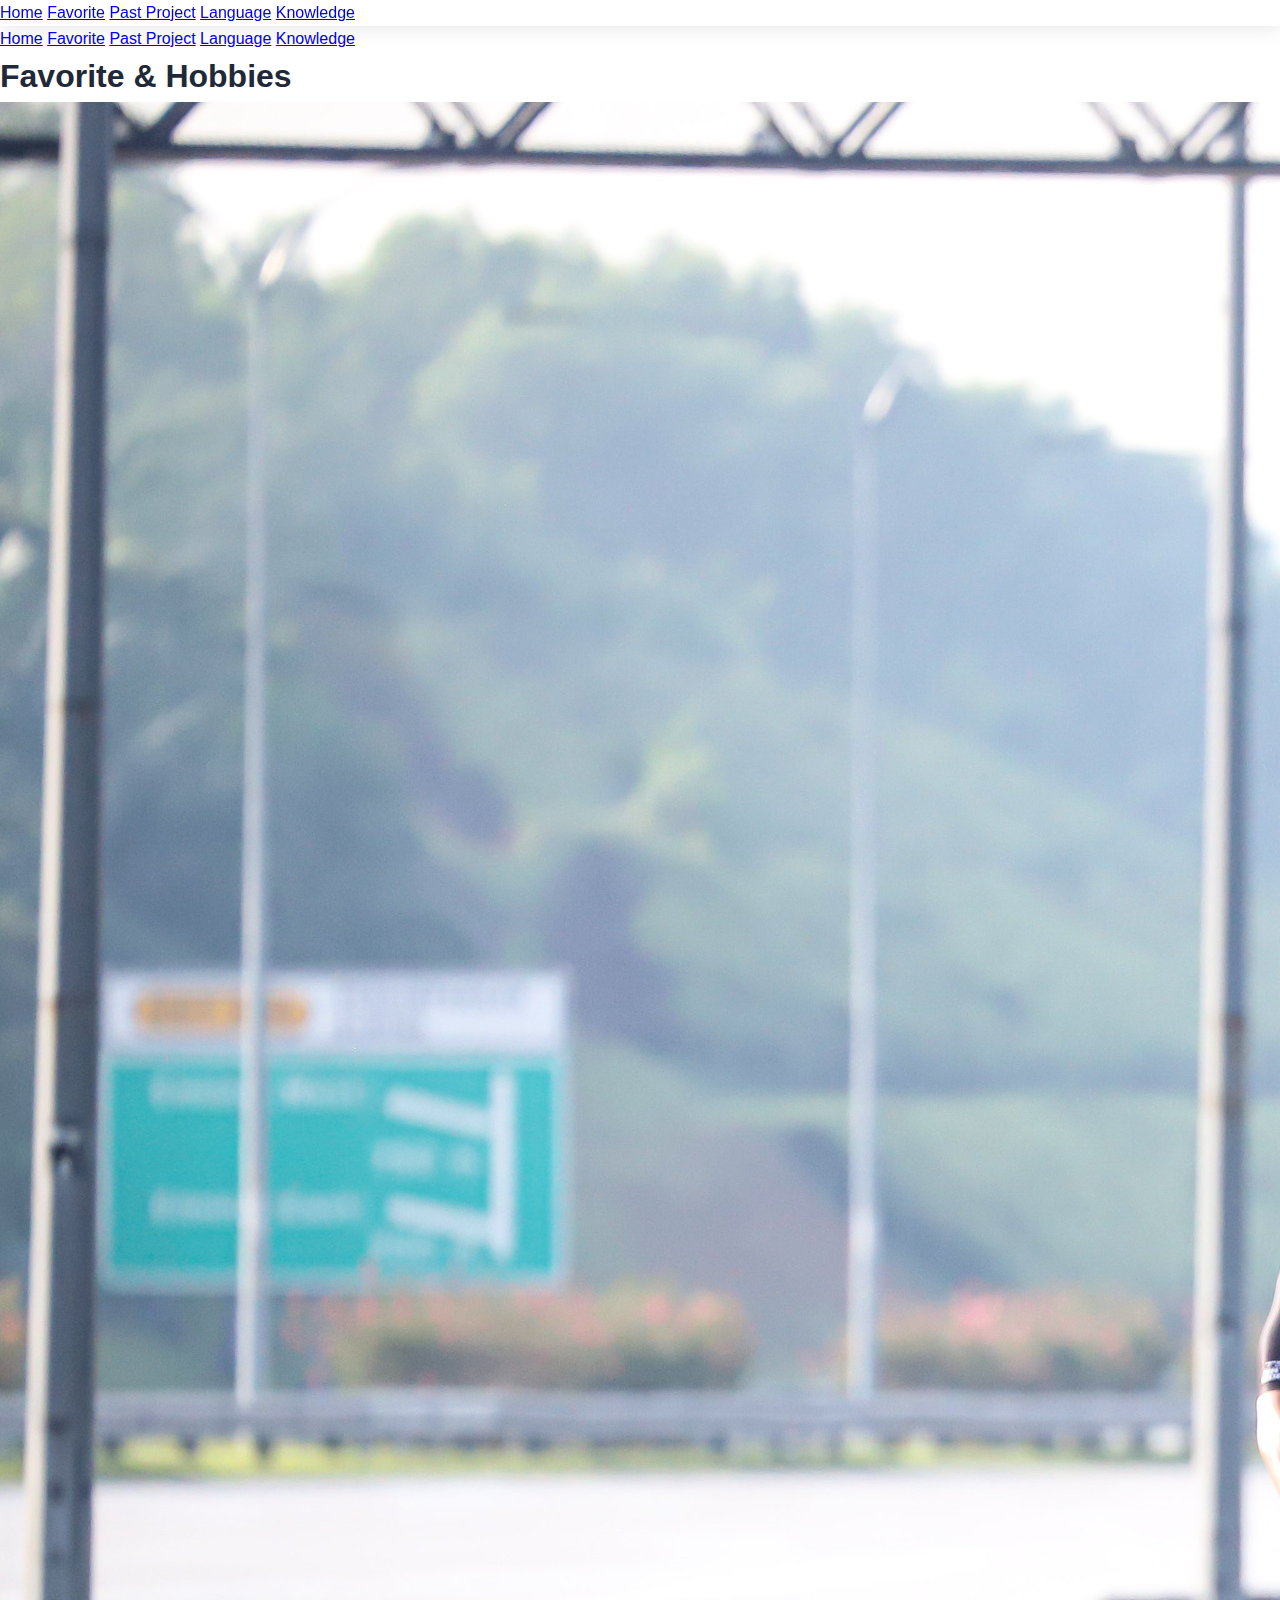
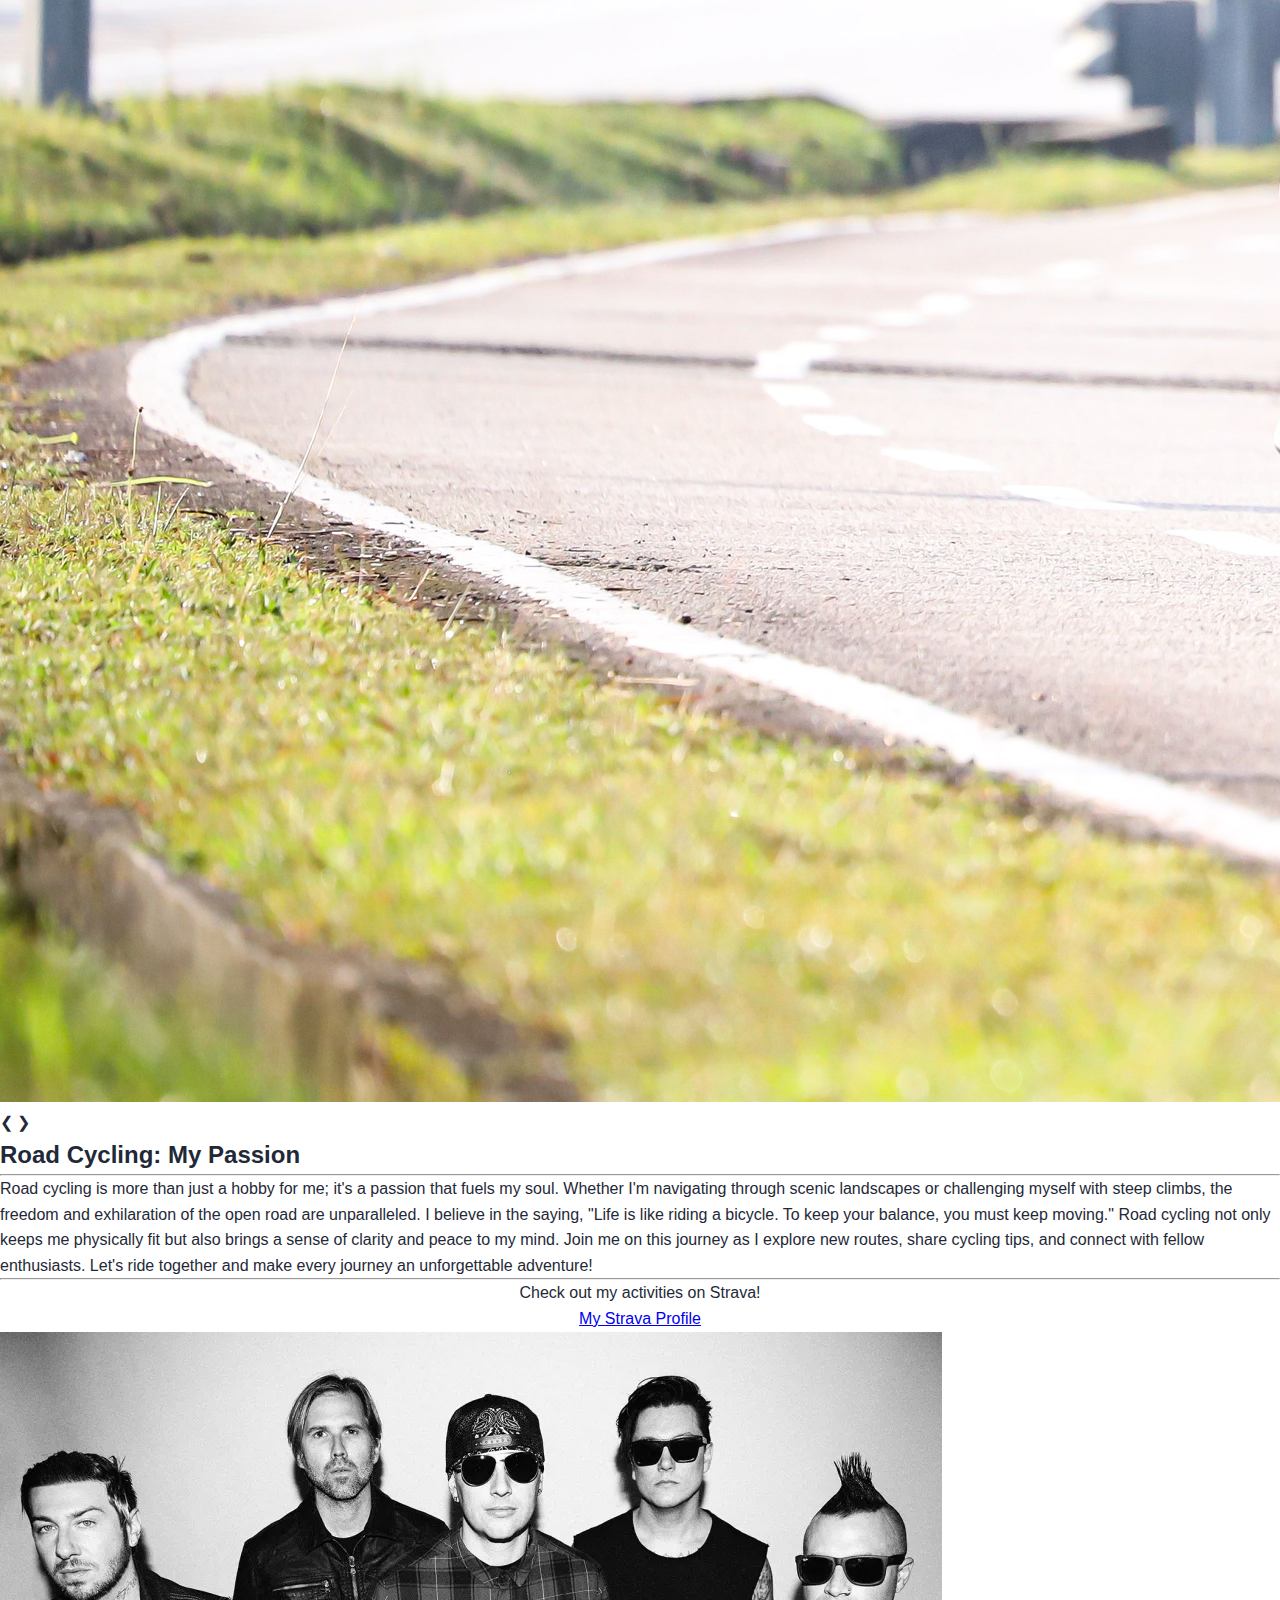
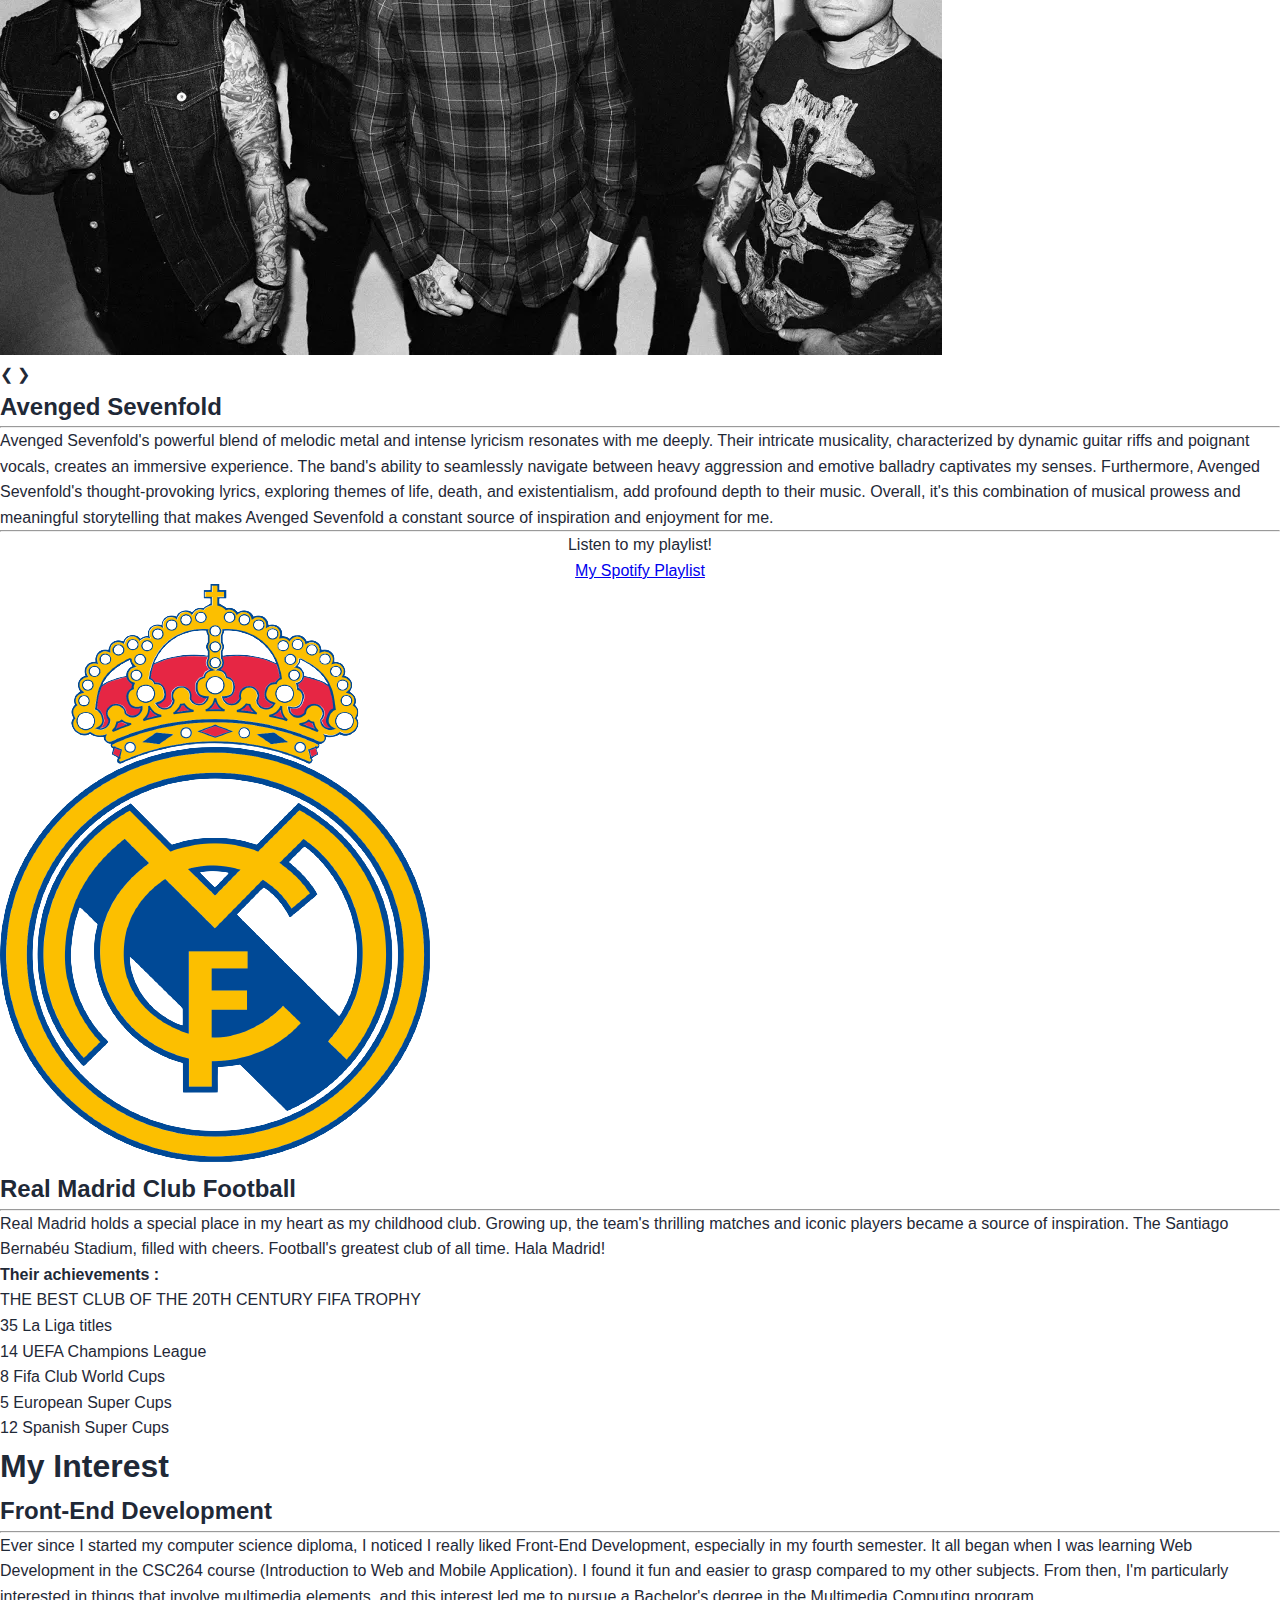
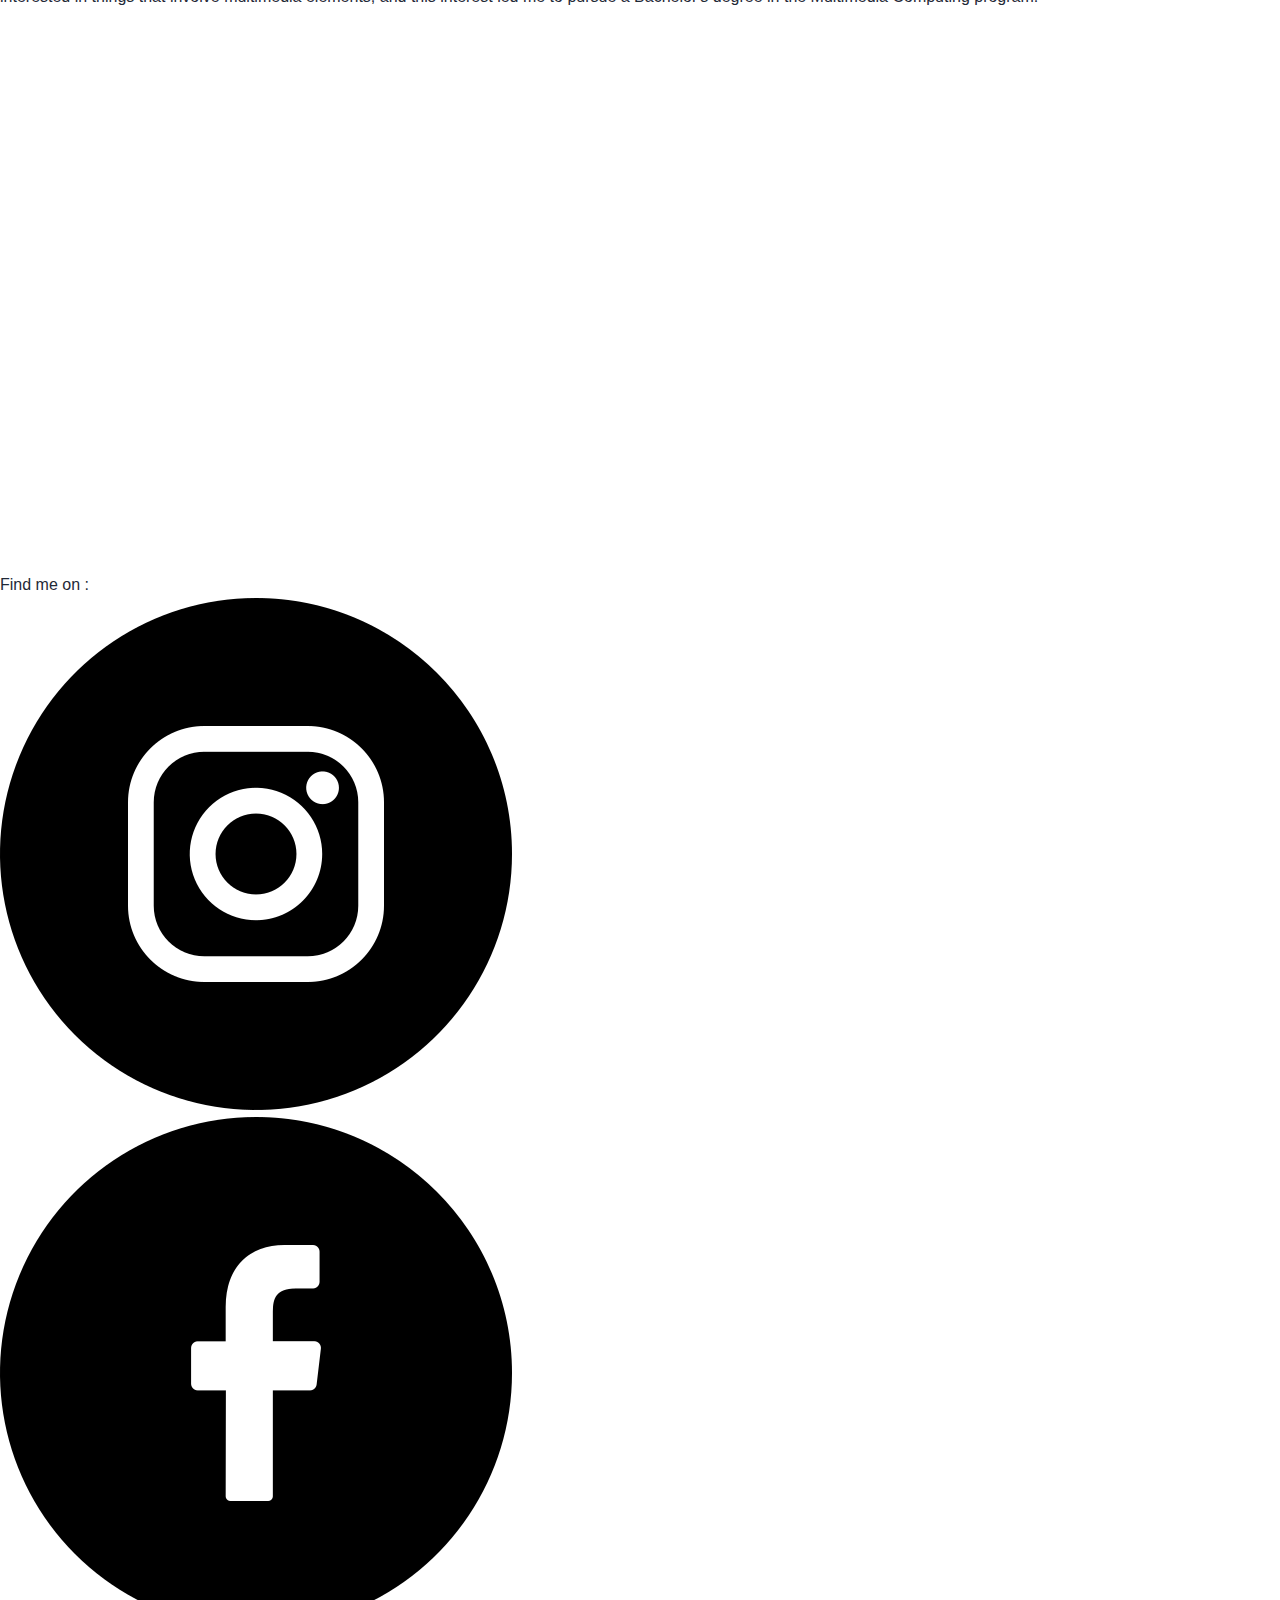
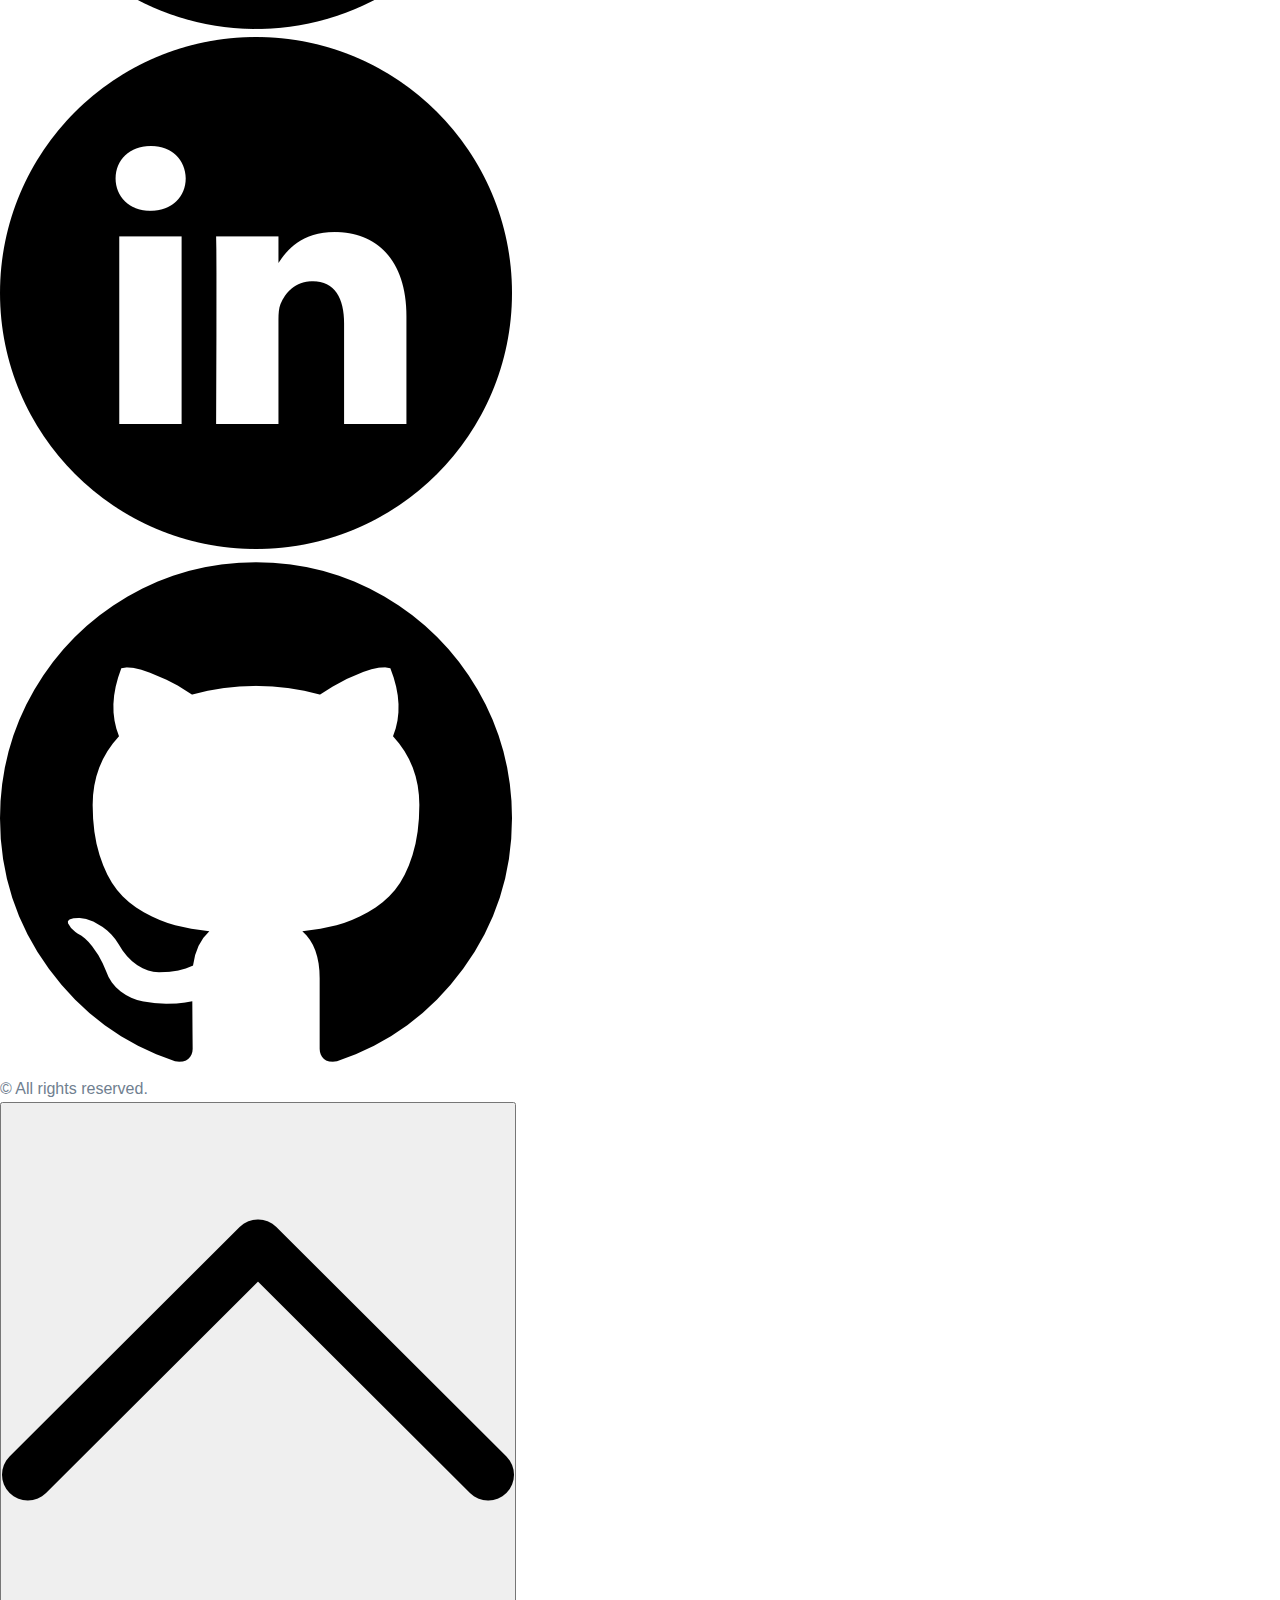
<file: favorite.html>
<!DOCTYPE html>
<html>
    <head>
        <meta charset="UTF-8">
        <meta name="viewport" content="width=device-width, initial-scale=1.0">
        <title>Favorite | Irfan's Portfolio</title>
        <link rel="stylesheet" href="Asset/css/style.css">
        <link rel="stylesheet" href="https://cdnjs.cloudflare.com/ajax/libs/font-awesome/6.2.1/css/all.min.css" integrity="sha512-MV7K8+y+gLIBoVD59lQIYicR65iaqukzvf/nwasF0nqhPay5w/9lJmVM2hMDcnK1OnMGCdVK+iQrJ7lzPJQd1w==" crossorigin="anonymous" referrerpolicy="no-referrer" />
    </head>

    <style>
        section {
            max-width: 800px;
            margin: auto;
            padding: 40px;
            text-align: center;
        }
    </style>

    <body>
        <!-- Toggle button for navbar -->
        <div id="toggle-navbar">&#9776;</div>

        <!-- Collapsible navbar -->
        <div class="collapse-navbar" id="collapse-navbar">
            <a href="index.html" id="home-link">Home</a>
            <a href="favorite.html" id="favorite-link">Favorite</a>
            <a href="pastProject.html" id="pastProject-link">Past Project</a>
            <a href="progLanguage.html" id="progLanguage-link">Language</a>
            <a href="knowledge.html" id="knowledge-link">Knowledge</a>
        </div>

        <div class="navbar" id="navbar">
            <a href="index.html" id="home-link">Home</a>
            <a href="favorite.html" id="favorite-link">Favorite</a>
            <a href="pastProject.html">Past Project</a>
            <a href="progLanguage.html" id="progLanguage-link">Language</a>
            <a href="knowledge.html" id="knowledge-link">Knowledge</a>
        </div>

        
        <main>
             <header class="section-header">
                <h1>Favorite & Hobbies</h1>
             </header>
            <article class="blog-post">
                <div class="slideshow-container" id="blog-post-1">
                    <div class="slideshow-item">
                        <img src="Image/cycling.jpg">
                    </div>
                    <div class="slideshow-item">
                        <img src="Image/cycling2.jpg">
                    </div>
                    <div class="slideshow-item">
                        <img src="Image/cycling3.JPG">
                    </div>
                    <div class="slideshow-item">
                        <img src="Image/cycling4.JPG" alt="">
                    </div>

                    <div class="button-navigate">
                        <a class="prev" onclick="prevSlide('blog-post-1')">&#10094;</a>
                        <a class="next" onclick="nextSlide('blog-post-1')">&#10095;</a>
                    </div>
                </div>
                
                <div class="post-content">
                    <h2>Road Cycling: My Passion</h2>
                    <hr>
                    <p>
                        Road cycling is more than just a hobby for me; it's a passion that fuels my soul.
                        Whether I'm navigating through scenic landscapes or challenging myself with steep climbs,
                        the freedom and exhilaration of the open road are unparalleled. I believe in the saying, "Life is like riding a bicycle. To keep your balance,
                        you must keep moving." Road cycling not only keeps me physically fit but also brings
                        a sense of clarity and peace to my mind. Join me on this journey as I explore new routes, share cycling tips, and connect with
                        fellow enthusiasts. Let's ride together and make every journey an unforgettable adventure!
                    </p>
                    <hr>
                    
                    <center>
                    <p class="holder">Check out my activities on Strava!</p>
                    <div class="strava-link">        
                        <a href="https://www.strava.com/athletes/34783373" target="_blank">My Strava Profile</a>
                    </div></center>
                </div>
            </article>

            <article class="blog-post" id="blog-post-2">
                <div class="slideshow-container">
                    <div class="slideshow-item">
                        <img src="Image/a7x.png" alt="">
                    </div>
                    <div class="slideshow-item">
                        <img src="Image/a7x2.png" alt="">
                    </div>
                    <div class="slideshow-item">
                        <img src="Image/a7x3.jpg" alt="">
                    </div>
                    

                    <div class="button-navigate">
                        <a class="prev" onclick="prevSlide('blog-post-2')">&#10094;</a>
                        <a class="next" onclick="nextSlide('blog-post-2')">&#10095;</a>
                    </div>
                </div>
                
                <div class="post-content">
                    <h2>Avenged Sevenfold</h2>
                    <hr>
                    <p>
                       Avenged Sevenfold's powerful blend of melodic metal and intense lyricism resonates with me deeply. Their intricate musicality, characterized 
                       by dynamic guitar riffs and poignant vocals, creates an immersive experience. The band's ability to 
                       seamlessly navigate between heavy aggression and emotive balladry captivates my senses. Furthermore, 
                       Avenged Sevenfold's thought-provoking lyrics, exploring themes of life, death, and existentialism, add 
                       profound depth to their music. Overall, it's this combination of musical prowess and meaningful 
                       storytelling that makes Avenged Sevenfold a constant source of inspiration and enjoyment for me.
                    </p>
                    <hr>    

                    <center>
                    <p class="holder">Listen to my playlist!</p>
                    <div class="strava-link">        
                        <a href="https://open.spotify.com/playlist/2Y8AGvZz98I0kiFBYOICoI?si=8242f54f0ba84366" target="_blank">My Spotify Playlist</a>
                    </div></center>
                </div>
            </article>

            <article class="blog-post">
                <img src="Image/logoRealMadrid.png" alt="" class="realMadrid"> 
                <div class="post-content">
                    <h2>Real Madrid Club Football</h2>
                    <hr>
                    <p>Real Madrid holds a special place in my heart as my childhood club. Growing up, the team's thrilling matches and iconic players became a source of inspiration. The Santiago Bernabéu Stadium, filled with cheers. Football's greatest club of all time. Hala Madrid!</p>
                    <ul class="achievement">
                        <p style="font-weight: bold;">Their achievements :</p>
                        <li>THE BEST CLUB OF THE 20TH CENTURY FIFA TROPHY</li>
                        <li>35 La Liga titles</li>
                        <li>14 UEFA Champions League</li>
                        <li>8 Fifa Club World Cups</li>
                        <li>5 European Super Cups</li>
                        <li>12 Spanish Super Cups</li>
                    </ul>
                </div>
            </article>
            
            
            <!--Interest-->
            <div class="section-header">
                <h1>My Interest</h1>
            </div>
            <article class="blog-post">     
                <div class="post-content">
                    <h2>Front-End Development</h2>
                    <hr>
                    <p>
                        Ever since I started my computer science diploma, I noticed I really liked Front-End Development, especially in my fourth semester. It all began when I was learning Web Development in the CSC264 course (Introduction to Web and Mobile Application). I found it fun and easier to grasp compared to my other subjects.
                        From then, I'm particularly interested in things that involve multimedia elements, and this interest led me to pursue a Bachelor's degree in the Multimedia Computing program.
                    </p>
                    <div class="iframe-container">
                        <iframe width="1381" height="555" src="https://www.youtube.com/embed/6meCVoEo18o" title="Web Development for Complete Beginners: Introduction To Front End" frameborder="0" allow="accelerometer; autoplay; clipboard-write; encrypted-media; gyroscope; picture-in-picture; web-share" allowfullscreen></iframe>
                    </div>
                </div>
            </article>
        </main>
        
        <!-- Footer Start -->
        <footer>
            <div>Find me on :</div>
            <ul class="social-icons">
                <li><a href="https://www.instagram.com/eyrf4n" target="_blank"><img src="Image/Icon/instagram.png" alt="Instagram"></a></li>
                <li><a href="https://www.facebook.com/eyrf4n" target="_blank"><img src="Image/Icon/facebook.png" alt="Facebook"></a></li>
                <li><a href="https://www.linkedin.com/in/muhamad-irfan-haqim-bin-abu-hassan-057359241/" target="_blank"><img src="Image/Icon/linkedin.png" alt="LinkedIn"></a></li>
                <li><a href="https://github.com/pan7705" target="_blank"><img src="Image/Icon/github.png" alt="Github"></a></li>
            </ul>
            <div style="color: slategray;">&copy; All rights reserved.</div>
        </footer>


        <button id="backToTopBtn" onclick="backToTop()"><img src="Image/Icon/up.png" alt=""></button>

        <script src="Asset/js/script.js"></script>

        <!-- Back to top -->
        <script>
            var mybutton = document.getElementById("backToTopBtn");

            // When the user scrolls down 20px from the top of the document, show the button
            window.onscroll = function () {
                scrollFunction();
            };

            function scrollFunction() {
                if (document.body.scrollTop > 20 || document.documentElement.scrollTop > 20) {
                    mybutton.style.display = "block";
                } else {
                    mybutton.style.display = "none";
                }
            }

            // When the user clicks on the button, scroll to the top of the document
            function backToTop() {
                document.body.scrollTop = 0; // For Safari
                document.documentElement.scrollTop = 0; // For Chrome, Firefox, IE, and Opera
            }
        </script>

        <!-- Navbar toggle -->
        <script>
            document.addEventListener("DOMContentLoaded", function () {
            var toggleNavbar = document.getElementById("toggle-navbar");
            var collapseNavbar = document.getElementById("collapse-navbar");

            toggleNavbar.addEventListener("click", function () {
                collapseNavbar.classList.toggle("show-nav");
            });
            });
        </script>

        <!-- Image page button navigation -->
        <script>
            // Initialize the slide indices for each blog post
            var slideIndices = {
                'blog-post-1': 1,
                'blog-post-2': 1,
                'blog-post-3': 1
            };

            // Call the showSlides function with the current slide index for each blog post
            showSlides('blog-post-1', slideIndices['blog-post-1']);
            showSlides('blog-post-2', slideIndices['blog-post-2']);
            showSlides('blog-post-3', slideIndices['blog-post-3']);

            // Function to display the next slide for a specific blog post
            function nextSlide(postId) {
                showSlides(postId, (slideIndices[postId] += 1));

                // If the next slide is beyond the last, reset to the last slide
                if (slideIndices[postId] > document.getElementById(postId).getElementsByClassName("slideshow-item").length) {
                    slideIndices[postId] = document.getElementById(postId).getElementsByClassName("slideshow-item").length;
                }

                // Disable next button if at the last slide
                updateButtonState(postId);
            }

            // Function to display the previous slide for a specific blog post
            function prevSlide(postId) {
                showSlides(postId, (slideIndices[postId] -= 1));

                // If on the first slide and trying to go back, move to the first slide
                if (slideIndices[postId] < 1) {
                    slideIndices[postId] = 1;
                }

                // Disable previous button if at the first slide
                updateButtonState(postId);
            }

            // Function to display the selected slide for a specific blog post
            function currentSlide(postId, n) {
                showSlides(postId, (slideIndices[postId] = n));

                // Update button state when selecting a specific slide
                updateButtonState(postId);
            }

            // Function to control the display of slides for a specific blog post
            function showSlides(postId, n) {
                var i;
                var slides = document.getElementById(postId).getElementsByClassName("slideshow-item");

                // Wrap around to the last slide if at the end
                if (n > slides.length) {
                    slideIndices[postId] = 1;
                }
                // Go to the last slide if at the beginning
                if (n < 1) {
                    slideIndices[postId] = slides.length;
                }

                // Hide all slides
                for (i = 0; i < slides.length; i++) {
                    slides[i].style.display = "none";
                }

                // Display the selected slide
                slides[slideIndices[postId] - 1].style.display = "block";

                // Update button state after showing the slides
                updateButtonState(postId);
            }

            // Function to update button state based on the current slide index for a specific blog post
            function updateButtonState(postId) {
                var prevButton = document.getElementById(postId).querySelector(".prev");
                var nextButton = document.getElementById(postId).querySelector(".next");

                // Disable previous button if at the first slide
                prevButton.disabled = slideIndices[postId] === 1;

                // Disable next button if at the last slide
                nextButton.disabled = slideIndices[postId] === document.getElementById(postId).getElementsByClassName("slideshow-item").length;
            }
        </script>        
    </body>
</html>
</file>
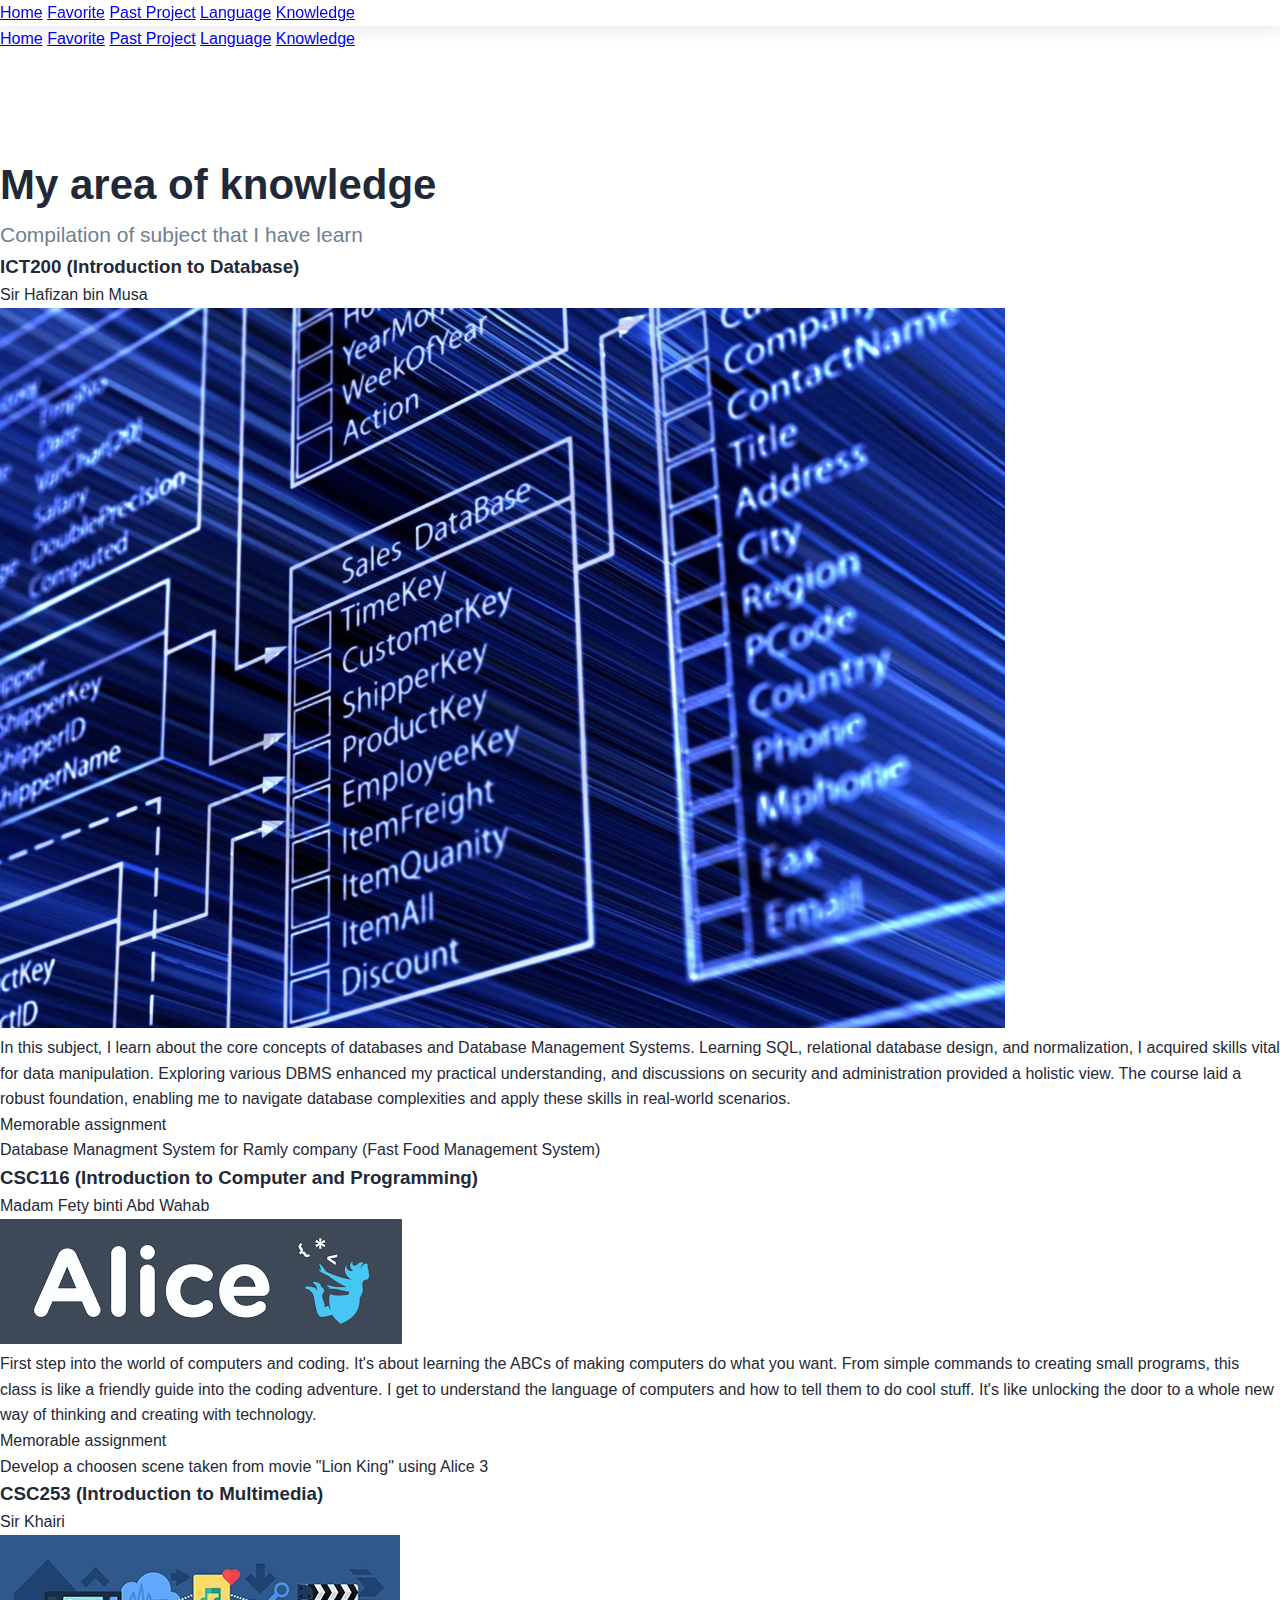
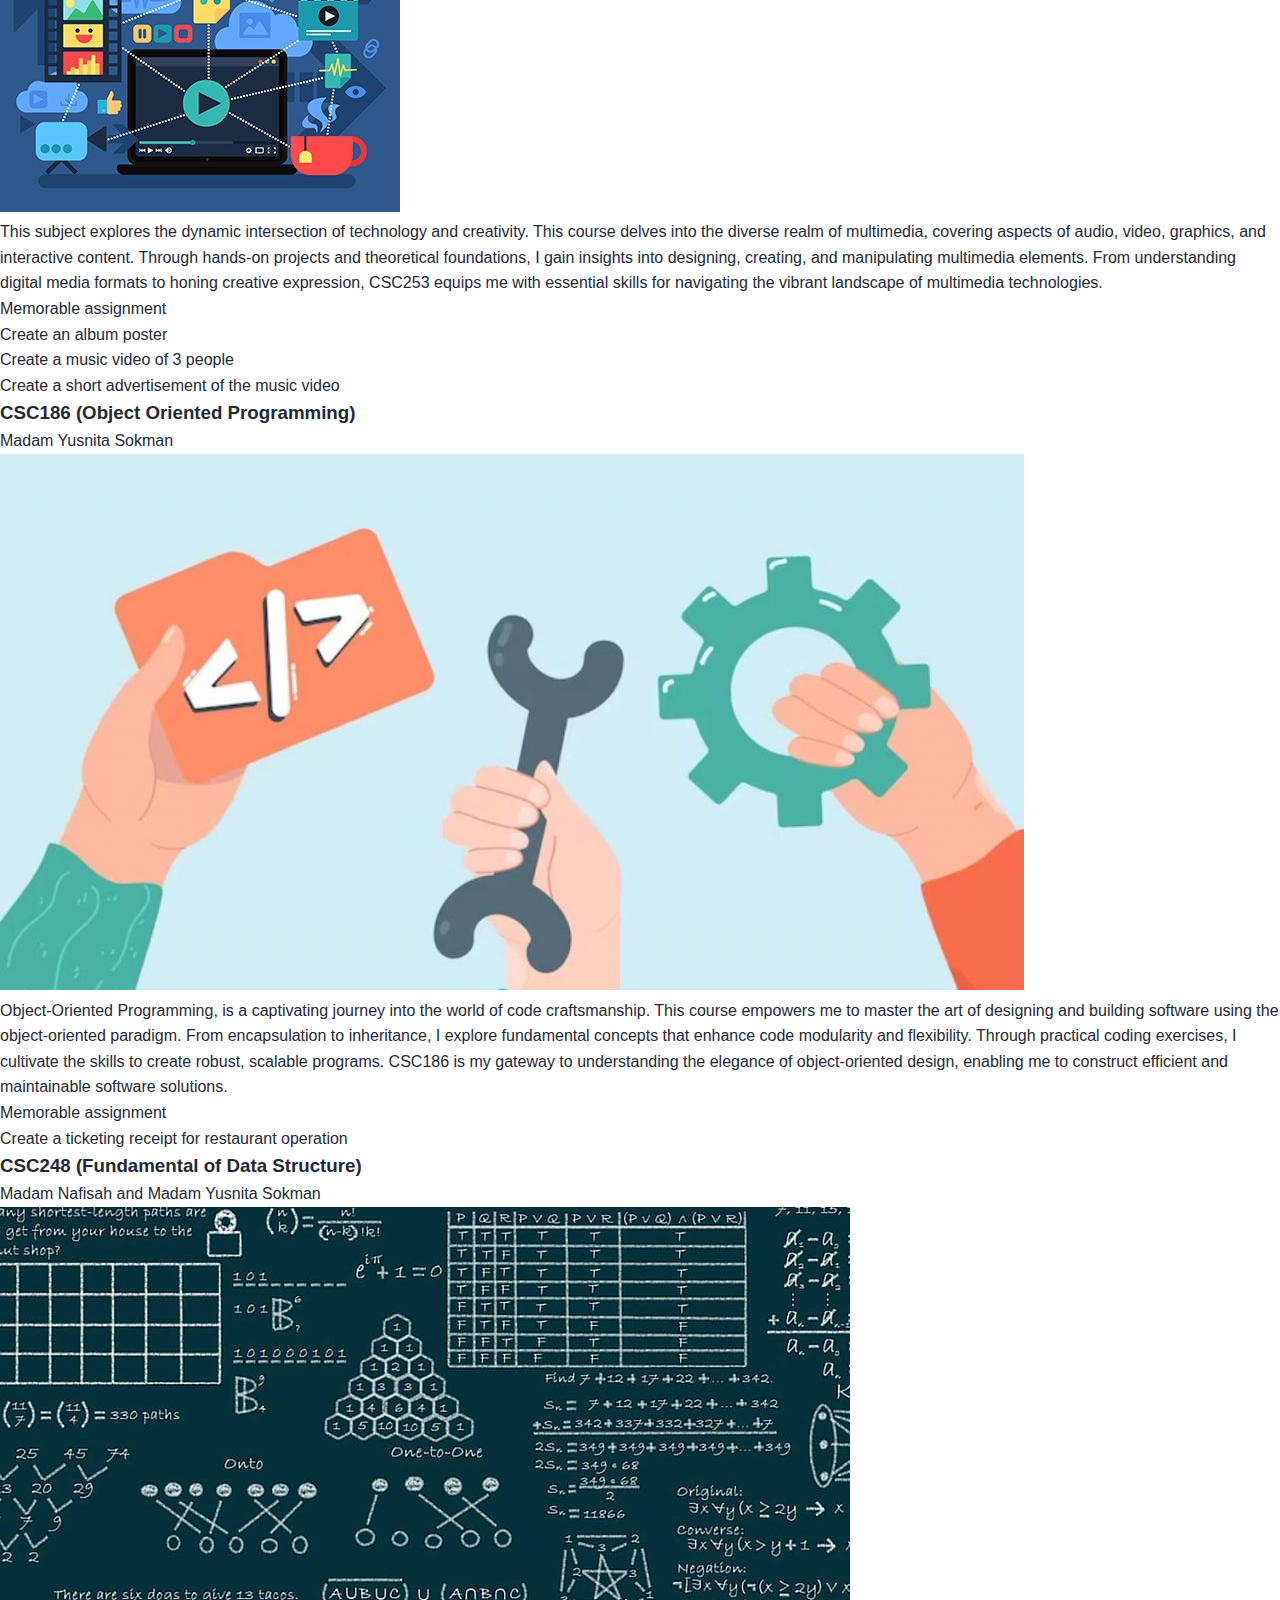
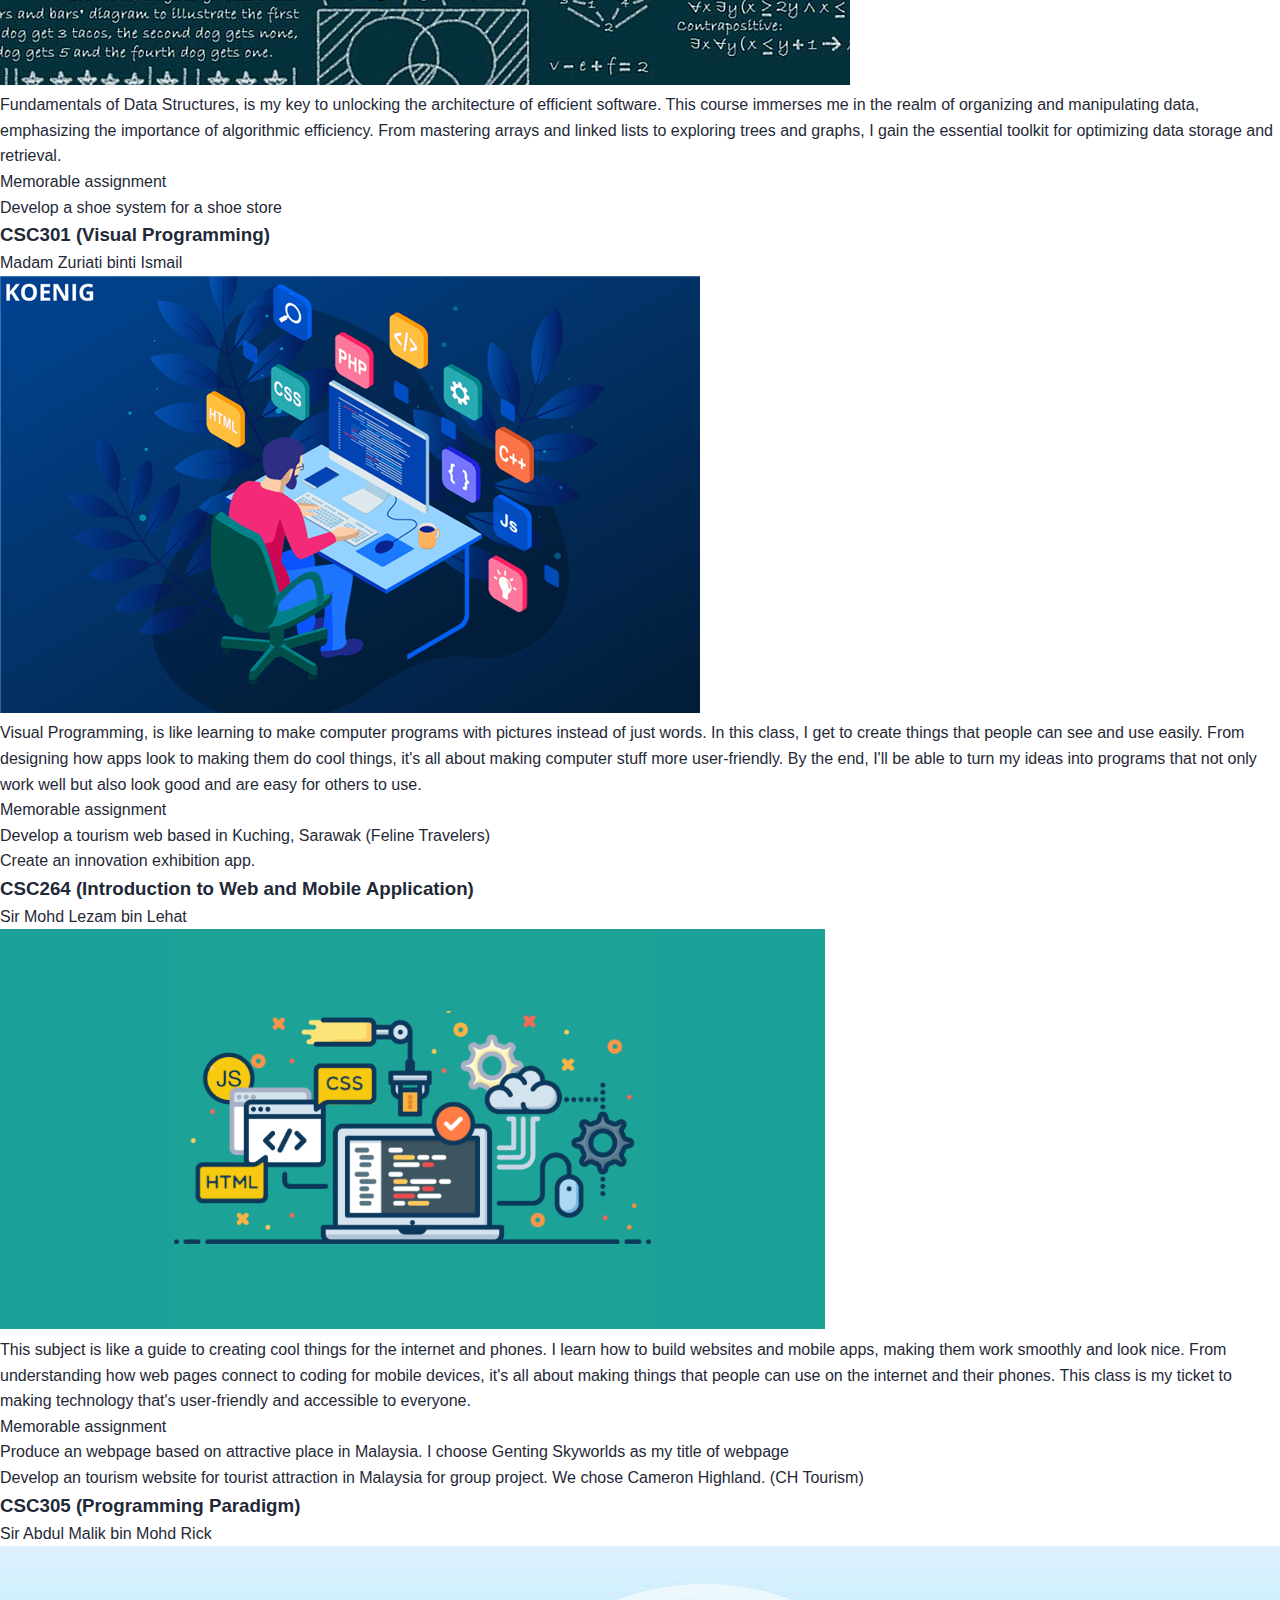
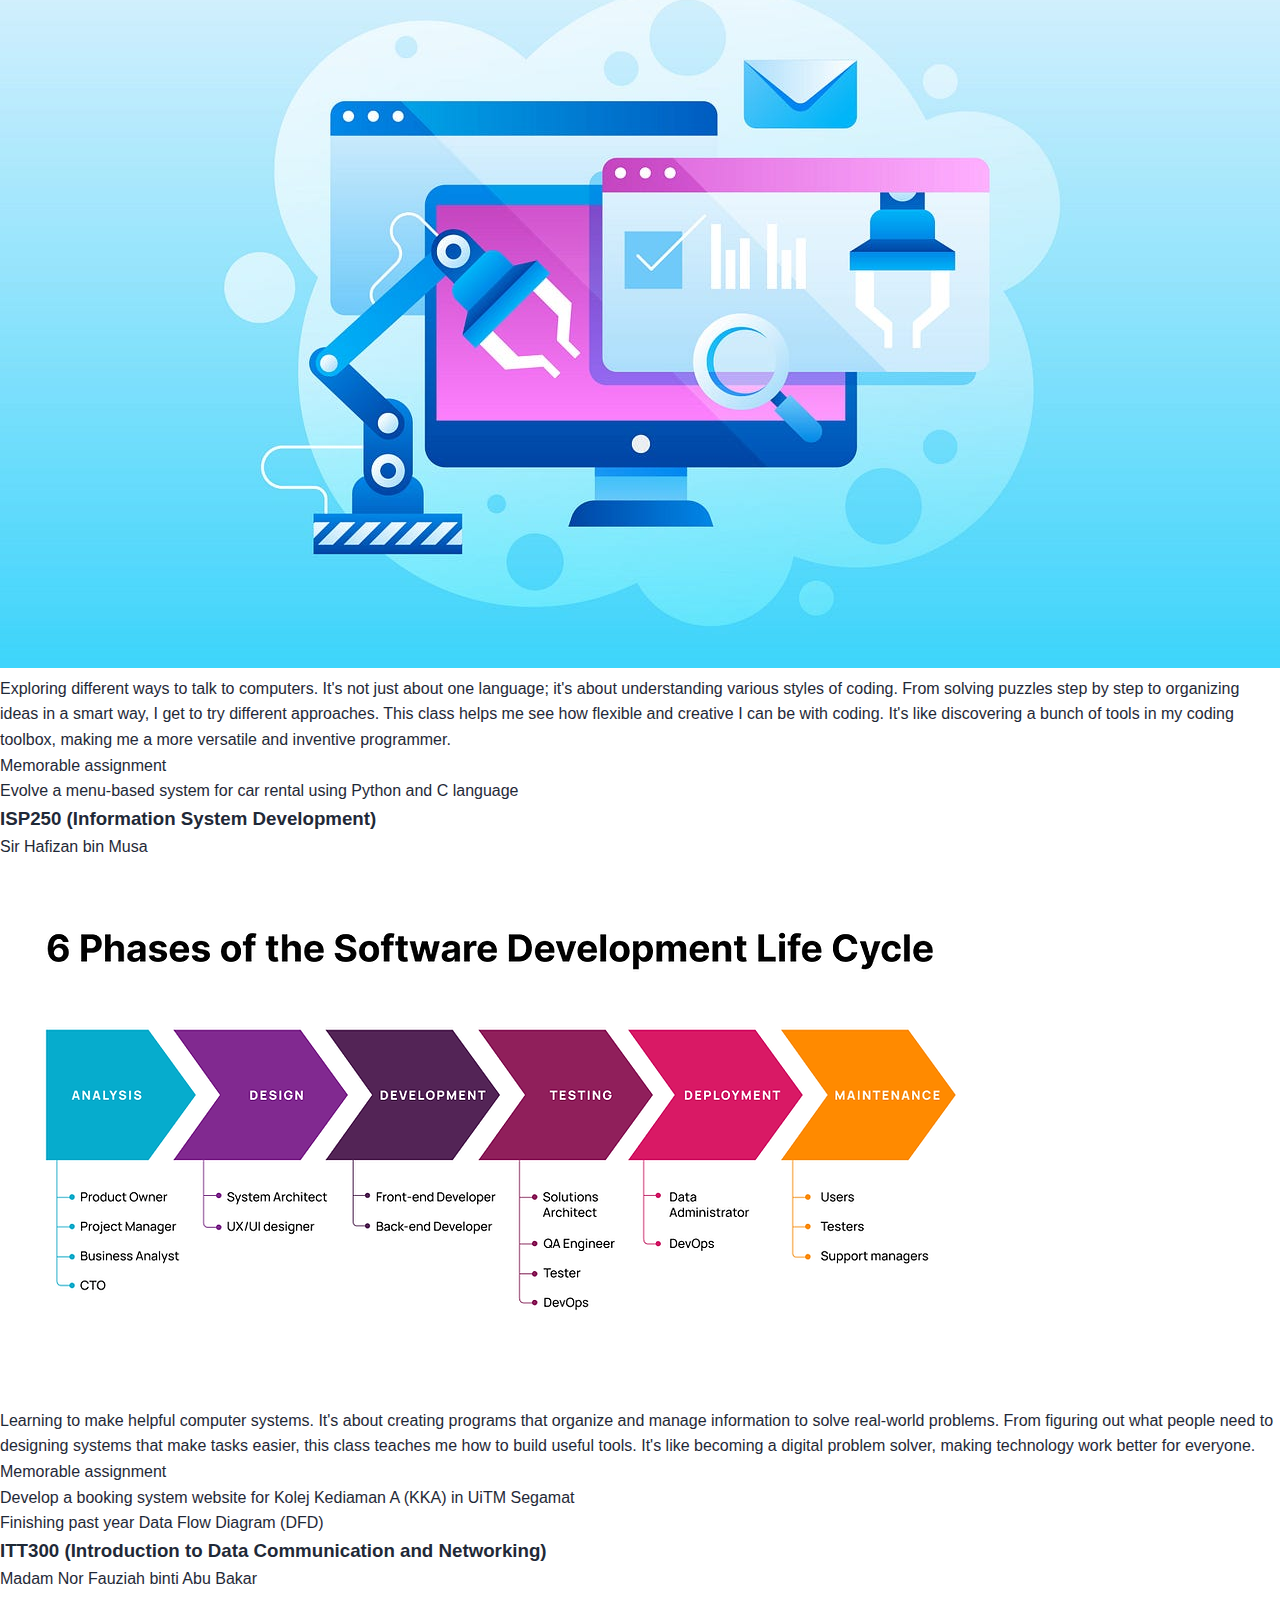
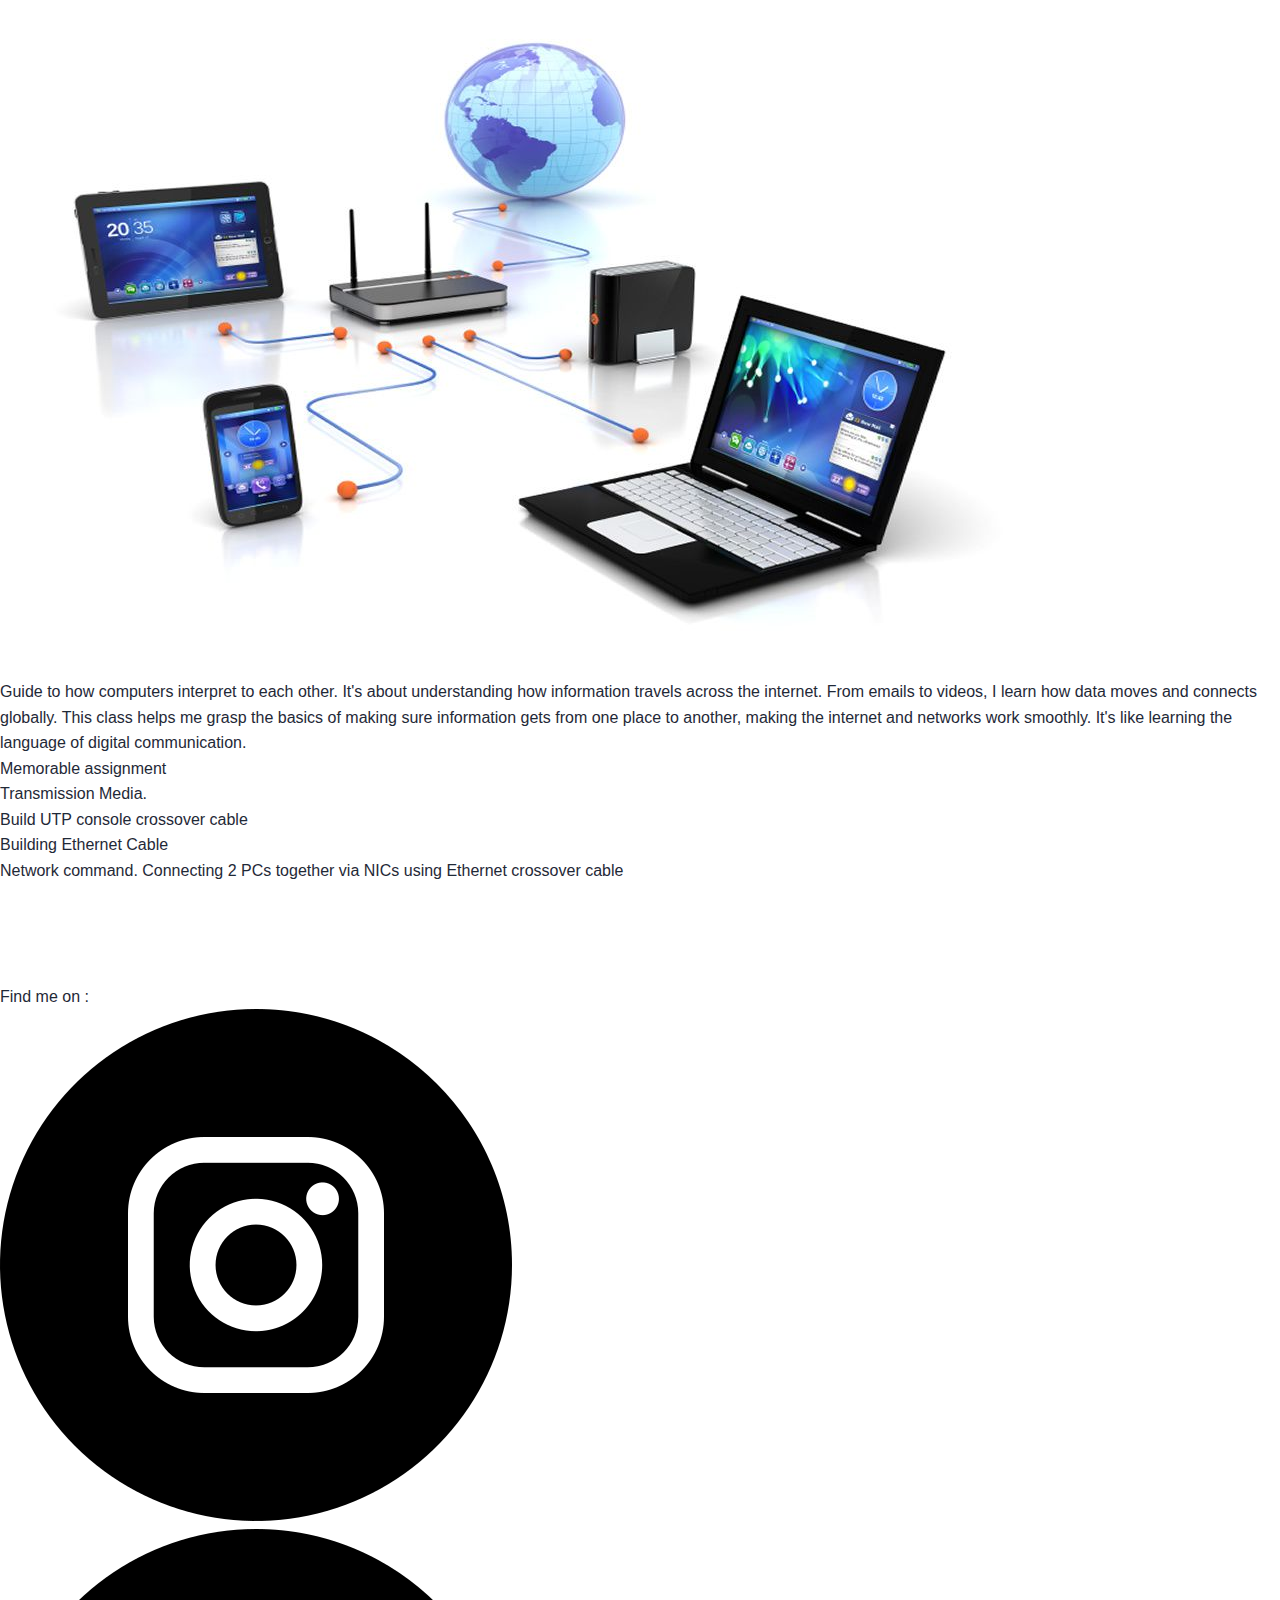
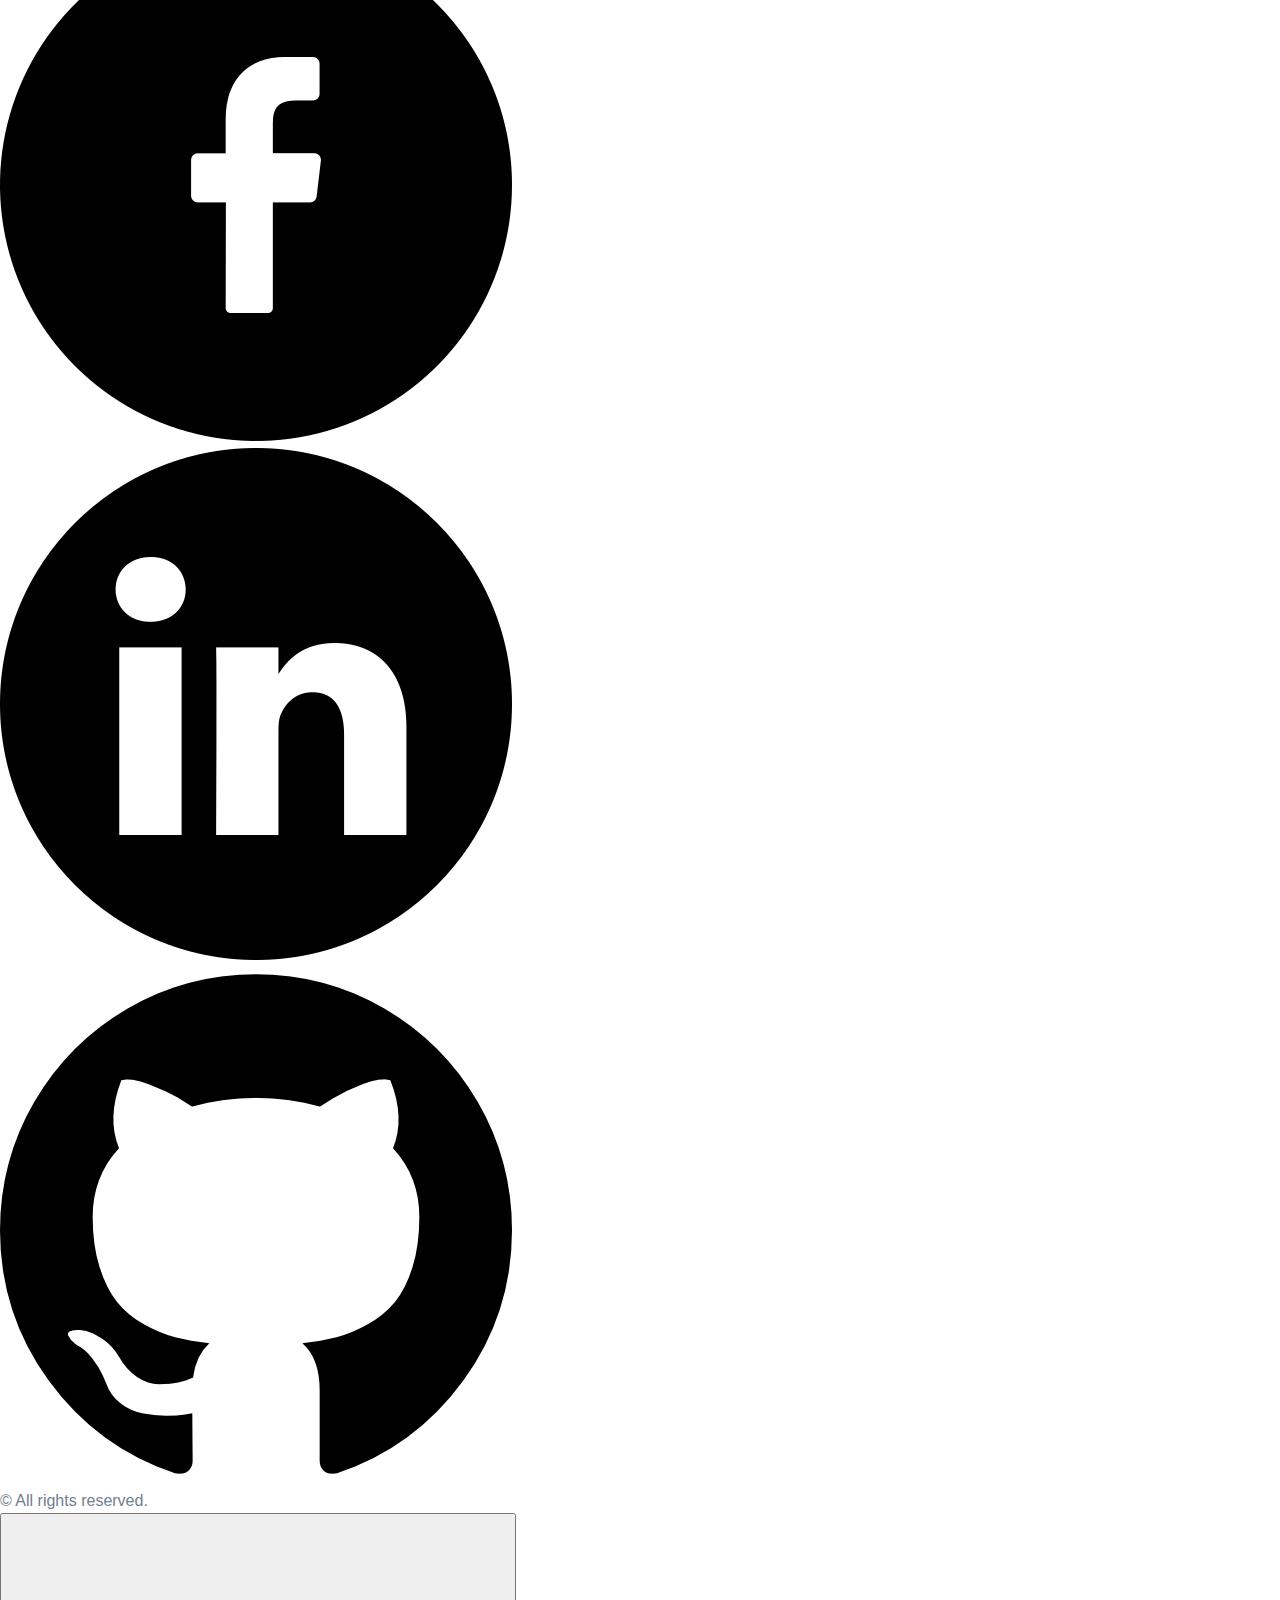
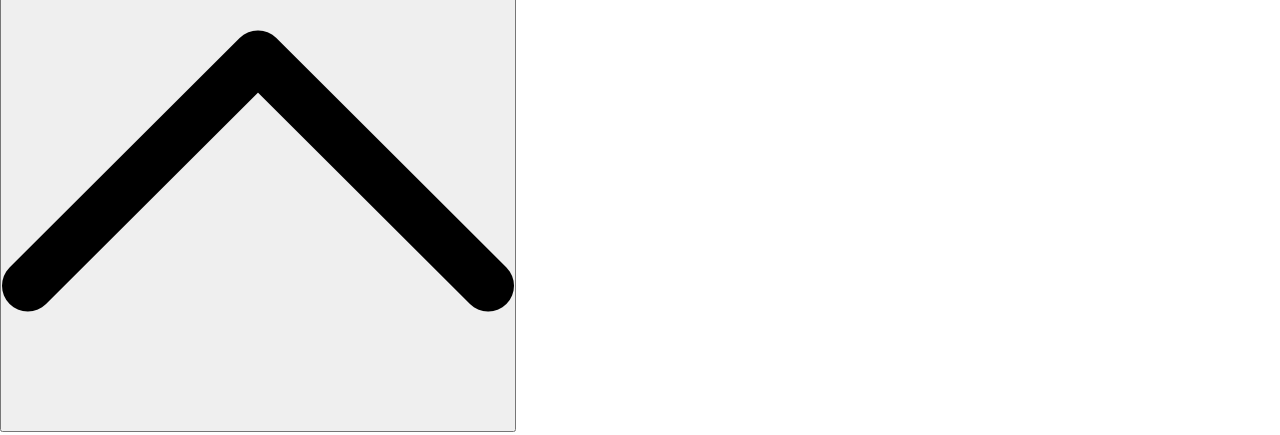
<file: knowledge.html>
<!DOCTYPE html>
<html>
    <head>
        <meta charset="UTF-8">
        <meta name="viewport" content="width=device-width, initial-scale=1.0">
        <title>Knowledge | Irfan's Porfolio</title>
        <link rel="stylesheet" href="Asset/css/style.css">
        <link rel="stylesheet" href="https://cdnjs.cloudflare.com/ajax/libs/font-awesome/6.2.1/css/all.min.css" integrity="sha512-MV7K8+y+gLIBoVD59lQIYicR65iaqukzvf/nwasF0nqhPay5w/9lJmVM2hMDcnK1OnMGCdVK+iQrJ7lzPJQd1w==" crossorigin="anonymous" referrerpolicy="no-referrer" />
    </head>

    <body>
        <!-- Toggle button for navbar -->
        <div id="toggle-navbar">&#9776;</div>

        <!-- Collapsible navbar -->
        <div class="collapse-navbar" id="collapse-navbar">
            <a href="index.html" id="home-link">Home</a>
            <a href="favorite.html" id="favorite-link">Favorite</a>
            <a href="pastProject.html" id="pastProject-link">Past Project</a>
            <a href="progLanguage.html" id="progLanguage-link">Language</a>
            <a href="knowledge.html" id="knowledge-link">Knowledge</a>
        </div>

        <div class="navbar" id="navbar">
            <a href="index.html" id="home-link">Home</a>
            <a href="favorite.html" id="favorite-link">Favorite</a>
            <a href="pastProject.html" id="pastProject-link">Past Project</a>
            <a href="progLanguage.html" id="progLanguage-link">Language</a>
            <a href="knowledge.html" id="knowledge-link">Knowledge</a>
        </div>
        

        <section class="know-container">
            <header class="section-header" style="font-size: 21px">
                    <h1>My area of knowledge</h1>
                    <p style="color: slategrey">Compilation of subject that I have learn</p>
            </header>

            <div class="card-container">
                <div class="card-content">
                    <div class="card-data">
                        <h3 class="card-name">ICT200 (Introduction to Database)</h3>
                        <p class="lect-name">Sir Hafizan bin Musa</p>
                        <div class="sub-img">
                            <img src="Image/subject/ict200.jpeg">
                        </div>
                        <p class="card-desc">
                            In this subject, I learn about the core concepts of databases and Database Management Systems. Learning SQL, relational database design, and normalization, I acquired skills vital for data manipulation. Exploring various DBMS enhanced my practical understanding, and discussions on security and administration provided a holistic view. The course laid a robust foundation, enabling me to navigate database complexities and apply these skills in real-world scenarios.
                        </p>

                        <div class="sub-assignment">
                            <p>Memorable assignment</p>
                            <ul>
                                <li>Database Managment System for Ramly company (Fast Food Management System)</li>
                            </ul>
                        </div>
                    </div>

                    <div class="card-data">
                        <h3 class="card-name">CSC116 (Introduction to Computer and Programming)</h3>
                        <p class="lect-name">Madam Fety binti Abd Wahab</p>
                        <div class="sub-img">
                            <img src="Image/subject/alice.png">
                        </div>
                        <p class="card-desc">
                            First step into the world of computers and coding. It's about learning the ABCs of making computers do what you want. From simple commands to creating small programs, this class is like a friendly guide into the coding adventure. I get to understand the language of computers and how to tell them to do cool stuff. It's like unlocking the door to a whole new way of thinking and creating with technology.
                        </p>

                        <div class="sub-assignment">
                            <p>Memorable assignment</p>
                            <ul>
                                <li>Develop a choosen scene taken from movie "Lion King" using Alice 3</li>
                            </ul>
                        </div>
                    </div>

                    <div class="card-data">
                        <h3 class="card-name">CSC253 (Introduction to Multimedia)</h3>
                        <p class="lect-name">Sir Khairi</p>
                        <div class="sub-img">
                            <img src="Image/subject/multimedia.jpeg">
                        </div>
                        <p class="card-desc">
                            This subject explores the dynamic intersection of technology and creativity. This course delves into the diverse realm of multimedia, covering aspects of audio, video, graphics, and interactive content. Through hands-on projects and theoretical foundations, I gain insights into designing, creating, and manipulating multimedia elements. From understanding digital media formats to honing creative expression, CSC253 equips me with essential skills for navigating the vibrant landscape of multimedia technologies.
                        </p>

                        <div class="sub-assignment">
                            <p>Memorable assignment</p>
                            <ul>
                                <li>Create an album poster</li>
                                <li>Create a music video of 3 people</li>
                                <li>Create a short advertisement of the music video </li>
                            </ul>
                        </div>
                    </div>

                    <div class="card-data">
                        <h3 class="card-name">CSC186 (Object Oriented Programming)</h3>
                        <p class="lect-name">Madam Yusnita Sokman</p>
                        <div class="sub-img">
                            <img src="Image/subject/oop.jpg">
                        </div>
                        <p class="card-desc">
                            Object-Oriented Programming, is a captivating journey into the world of code craftsmanship. This course empowers me to master the art of designing and building software using the object-oriented paradigm. From encapsulation to inheritance, I explore fundamental concepts that enhance code modularity and flexibility. Through practical coding exercises, I cultivate the skills to create robust, scalable programs. CSC186 is my gateway to understanding the elegance of object-oriented design, enabling me to construct efficient and maintainable software solutions.
                        </p>

                        <div class="sub-assignment">
                            <p>Memorable assignment</p>
                            <ul>
                                <li>Create a ticketing receipt for restaurant operation</li>
                            </ul>
                        </div>
                    </div>

                    <div class="card-data">
                        <h3 class="card-name">CSC248 (Fundamental of Data Structure)</h3>
                        <p class="lect-name">Madam Nafisah and Madam Yusnita Sokman</p>
                        <div class="sub-img">
                            <img src="Image/subject/csc186.jpg">
                        </div>
                        <p class="card-desc">
                            Fundamentals of Data Structures, is my key to unlocking the architecture of efficient software. This course immerses me in the realm of organizing and manipulating data, emphasizing the importance of algorithmic efficiency. From mastering arrays and linked lists to exploring trees and graphs, I gain the essential toolkit for optimizing data storage and retrieval. 
                        </p>

                        <div class="sub-assignment">
                            <p>Memorable assignment</p>
                            <ul>
                                <li>Develop a shoe system for a shoe store</li>
                            </ul>
                        </div>
                    </div>

                    <div class="card-data">
                        <h3 class="card-name">CSC301 (Visual Programming)</h3>
                        <p class="lect-name">Madam Zuriati binti Ismail</p>
                        <div class="sub-img">
                            <img src="Image/subject/vb.jpg">
                        </div>
                        <p class="card-desc">
                            Visual Programming, is like learning to make computer programs with pictures instead of just words. In this class, I get to create things that people can see and use easily. From designing how apps look to making them do cool things, it's all about making computer stuff more user-friendly. By the end, I'll be able to turn my ideas into programs that not only work well but also look good and are easy for others to use.
                        </p>

                        <div class="sub-assignment">
                            <p>Memorable assignment</p>
                            <ul>
                                <li>Develop a tourism web based in Kuching, Sarawak (Feline Travelers)</li>
                                <li>Create an innovation exhibition app.</li>
                            </ul>
                        </div>
                    </div>

                    <div class="card-data">
                        <h3 class="card-name">CSC264 (Introduction to Web and Mobile Application)</h3>
                        <p class="lect-name">Sir Mohd Lezam bin Lehat</p>
                        <div class="sub-img">
                            <img src="Image/subject/csc264.png">
                        </div>
                        <p class="card-desc">
                            This subject is like a guide to creating cool things for the internet and phones. I learn how to build websites and mobile apps, making them work smoothly and look nice. From understanding how web pages connect to coding for mobile devices, it's all about making things that people can use on the internet and their phones. This class is my ticket to making technology that's user-friendly and accessible to everyone.
                        </p>

                        <div class="sub-assignment">
                            <p>Memorable assignment</p>
                            <ul>
                                <li>Produce an webpage based on attractive place in Malaysia. I choose Genting Skyworlds as my title of webpage</li>
                                <li>Develop an tourism website for tourist attraction in Malaysia for group project. We chose Cameron Highland. (CH Tourism) </li>
                            </ul>
                        </div>
                    </div>

                    <div class="card-data">
                        <h3 class="card-name">CSC305 (Programming Paradigm)</h3>
                        <p class="lect-name">Sir Abdul Malik bin Mohd Rick</p>
                        <div class="sub-img">
                            <img src="Image/subject/csc305.jpg">
                        </div>
                        <p class="card-desc">
                            Exploring different ways to talk to computers. It's not just about one language; it's about understanding various styles of coding. From solving puzzles step by step to organizing ideas in a smart way, I get to try different approaches. This class helps me see how flexible and creative I can be with coding. It's like discovering a bunch of tools in my coding toolbox, making me a more versatile and inventive programmer.
                        </p>

                        <div class="sub-assignment">
                            <p>Memorable assignment</p>
                            <ul>
                                <li>Evolve a menu-based system for car rental using Python and C language</li>
                            </ul>
                        </div>
                    </div>

                    <div class="card-data">
                        <h3 class="card-name">ISP250 (Information System Development)</h3>
                        <p class="lect-name">Sir Hafizan bin Musa</p>
                        <div class="sub-img">
                            <img src="Image/subject/isp250.png">
                        </div>
                        <p class="card-desc">
                            Learning to make helpful computer systems. It's about creating programs that organize and manage information to solve real-world problems. From figuring out what people need to designing systems that make tasks easier, this class teaches me how to build useful tools. It's like becoming a digital problem solver, making technology work better for everyone.
                        </p>

                        <div class="sub-assignment">
                            <p>Memorable assignment</p>
                            <ul>
                                <li>Develop a booking system website for Kolej Kediaman A (KKA) in UiTM Segamat</li>
                                <li>Finishing past year Data Flow Diagram (DFD)</li>
                            </ul>
                        </div>
                    </div>

                    <div class="card-data">
                        <h3 class="card-name">ITT300 (Introduction to Data Communication and Networking)</h3>
                        <p class="lect-name">Madam Nor Fauziah binti Abu Bakar</p>
                        <div class="sub-img">
                            <img src="Image/subject/itt300.jpg">
                        </div>
                        <p class="card-desc">
                            Guide to how computers interpret to each other. It's about understanding how information travels across the internet. From emails to videos, I learn how data moves and connects globally. This class helps me grasp the basics of making sure information gets from one place to another, making the internet and networks work smoothly. It's like learning the language of digital communication.
                        </p>

                        <div class="sub-assignment">
                            <p>Memorable assignment</p>
                            <ul>
                                <li>Transmission Media. </li>
                                <li>Build UTP console crossover cable</li>
                                <li>Building Ethernet Cable</li>
                                <li>Network command. Connecting 2 PCs together via NICs using Ethernet crossover cable</li>
                            </ul>
                        </div>
                    </div>
                </div>
            </div>
        </section>

        <!-- Footer Start -->
        <footer>
            <div>Find me on :</div>
            <ul class="social-icons">
                <li><a href="https://www.instagram.com/eyrf4n" target="_blank"><img src="Image/Icon/instagram.png" alt="Instagram"></a></li>
                <li><a href="https://www.facebook.com/eyrf4n" target="_blank"><img src="Image/Icon/facebook.png" alt="Facebook"></a></li>
                <li><a href="https://www.linkedin.com/in/muhamad-irfan-haqim-bin-abu-hassan-057359241/" target="_blank"><img src="Image/Icon/linkedin.png" alt="LinkedIn"></a></li>
                <li><a href="https://github.com/pan7705" target="_blank"><img src="Image/Icon/github.png" alt="Github"></a></li>
            </ul>
            <div style="color: slategray;">&copy; All rights reserved.</div>
        </footer>

        <!-- Back to top button -->
        <button id="backToTopBtn" onclick="backToTop()"><img src="Image/Icon/up.png" alt=""></button>


        <script src="Asset/js/script.js"></script>

        <!-- Back to top -->
        <script>
            var mybutton = document.getElementById("backToTopBtn");

            // When the user scrolls down 20px from the top of the document, show the button
            window.onscroll = function () {
                scrollFunction();
            };

            function scrollFunction() {
                if (document.body.scrollTop > 20 || document.documentElement.scrollTop > 20) {
                    mybutton.style.display = "block";
                } else {
                    mybutton.style.display = "none";
                }
            }

            // When the user clicks on the button, scroll to the top of the document
            function backToTop() {
                document.body.scrollTop = 0; // For Safari
                document.documentElement.scrollTop = 0; // For Chrome, Firefox, IE, and Opera
            }
        </script>

        <!-- Navbar toggle -->
        <script>
            document.addEventListener("DOMContentLoaded", function () {
            var toggleNavbar = document.getElementById("toggle-navbar");
            var collapseNavbar = document.getElementById("collapse-navbar");

            toggleNavbar.addEventListener("click", function () {
                collapseNavbar.classList.toggle("show-nav");
            });
            });
        </script>
    </body>
</html>
</file>
<file: Asset/css/style.css>
:root {
    --primary-color: #2563eb;
    --secondary-color: #1e40af;
    --accent-color: #f59e0b;
    --text-dark: #1f2937;
    --text-light: #6b7280;
    --bg-light: #f8fafc;
    --navbar-bg: rgba(255, 255, 255, 0.95);
    --card-bg: white;
    --body-bg: white;
}

[data-theme="dark"] {
    --primary-color: #3b82f6;
    --secondary-color: #2563eb;
    --accent-color: #f59e0b;
    --text-dark: #f3f4f6;
    --text-light: #9ca3af;
    --bg-light: #1f2937;
    --navbar-bg: rgba(31, 41, 55, 0.95);
    --card-bg: #111827;
    --body-bg: #111827;
}

* {
    margin: 0;
    padding: 0;
    box-sizing: border-box;
}

body {
    font-family: 'Poppins', sans-serif;
    line-height: 1.6;
    background-color: var(--body-bg);
    color: var(--text-dark);
}

/* Navigation */
.navbar {
    background: var(--navbar-bg);
    backdrop-filter: blur(10px);
    box-shadow: 0 2px 20px rgba(0, 0, 0, 0.1);
    position: fixed;
    top: 0;
    width: 100%;
    z-index: 1000;
    transition: all 0.3s ease;
}

.navbar-brand {
    font-weight: 700;
    color: var(--primary-color) !important;
    font-size: 1.5rem;
}

.nav-link {
    font-weight: 500;
    color: var(--text-dark) !important;
    margin: 0 10px;
    transition: color 0.3s ease;
}

.nav-link:hover {
    color: var(--primary-color) !important;
}

/* Sections */
section {
    padding: 100px 0;
}

.section-title {
    font-size: 2.5rem;
    font-weight: 700;
    text-align: center;
    margin-bottom: 3rem;
    color: var(--text-dark);
    position: relative;
}

.section-title::after {
    content: '';
    width: 80px;
    height: 4px;
    background: linear-gradient(45deg, var(--primary-color), var(--accent-color));
    position: absolute;
    bottom: -10px;
    left: 50%;
    transform: translateX(-50%);
    border-radius: 2px;
}

/* Home Section */
.home-section {
    background: linear-gradient(135deg, var(--bg-light) 0%, rgba(37, 99, 235, 0.05) 100%);
    min-height: 100vh;
    display: flex;
    align-items: center;
    padding-top: 80px;
}

.profile-img {
    width: 300px;
    height: 300px;
    border-radius: 50%;
    object-fit: cover;
    border: 8px solid white;
    box-shadow: 0 20px 40px rgba(0, 0, 0, 0.1);
    transition: transform 0.3s ease;
}

.profile-img:hover {
    transform: scale(1.05);
}

.home-content h1 {
    font-size: 3.5rem;
    font-weight: 700;
    color: var(--text-dark);
    margin-bottom: 1rem;
}

.home-content .title {
    font-size: 1.5rem;
    color: var(--primary-color);
    font-weight: 600;
    margin-bottom: 1.5rem;
}

.home-content .bio {
    font-size: 1.1rem;
    color: var(--text-light);
    line-height: 1.8;
    margin-bottom: 2rem;
}

.contact-info {
    display: flex;
    flex-direction: column;
    gap: 10px;
}

.contact-item {
    display: flex;
    align-items: center;
    gap: 15px;
    color: var(--text-light);
    font-size: 1rem;
}

.contact-item i {
    color: var(--primary-color);
    width: 20px;
}

/* Resume Button */
.resume-button {
    background: linear-gradient(45deg, var(--primary-color), var(--secondary-color));
    color: white;
    border: none;
    padding: 12px 30px;
    border-radius: 25px;
    font-weight: 600;
    font-size: 1rem;
    cursor: pointer;
    transition: all 0.3s ease;
    margin-top: 20px;
    display: inline-flex;
    align-items: center;
    gap: 10px;
    text-decoration: none;
    box-shadow: 0 4px 15px rgba(37, 99, 235, 0.3);
}

.resume-button:hover {
    transform: translateY(-2px);
    box-shadow: 0 8px 25px rgba(37, 99, 235, 0.4);
    color: white;
}

.resume-button i {
    font-size: 1.1rem;
}

/* Projects Section */
.projects-section {
    background: var(--body-bg);
}

.projects-container {
    position: relative;
    max-width: 1200px;
    margin: 0 auto;
}

.projects-grid {
    display: grid;
    grid-template-columns: repeat(2, 1fr);
    gap: 2rem;
    transition: transform 0.3s ease;
}

.project-card {
    background: white;
    border-radius: 15px;
    overflow: hidden;
    box-shadow: 0 10px 30px rgba(0, 0, 0, 0.1);
    transition: all 0.3s ease;
    border: 1px solid #e5e7eb;
}

.project-card:hover {
    transform: translateY(-10px);
    box-shadow: 0 20px 40px rgba(0, 0, 0, 0.15);
}

.project-card, .language-card {
    background: var(--card-bg);
}

.project-image {
    width: 100%;
    height: 200px;
    background: linear-gradient(45deg, var(--primary-color), var(--secondary-color));
    display: flex;
    align-items: center;
    justify-content: center;
    color: white;
    font-size: 1.2rem;
    font-weight: 600;
    cursor: pointer;
    position: relative;
    overflow: hidden;
}

.project-thumbnail {
    width: 100%;
    height: 100%;
    object-fit: cover;
    cursor: pointer;
    transition: transform 0.3s ease;
}

.project-thumbnail:hover {
    transform: scale(1.05);
}

.project-image-overlay {
    position: absolute;
    top: 0;
    left: 0;
    right: 0;
    bottom: 0;
    background: rgba(0, 0, 0, 0.5);
    display: flex;
    align-items: center;
    justify-content: center;
    opacity: 0;
    transition: opacity 0.3s ease;
}

.project-image:hover .project-image-overlay {
    opacity: 1;
}

.project-image-overlay i {
    font-size: 2rem;
    color: white;
}

.project-content {
    padding: 1.5rem;
}

.project-title {
    font-size: 1.3rem;
    font-weight: 600;
    color: var(--text-dark);
    margin-bottom: 0.5rem;
}

.project-description {
    color: var(--text-light);
    margin-bottom: 1rem;
    line-height: 1.6;
}

.project-technologies {
    display: flex;
    flex-wrap: wrap;
    gap: 0.5rem;
    margin-bottom: 1rem;
}

.tech-tag {
    background: var(--bg-light);
    color: var(--primary-color);
    padding: 0.3rem 0.8rem;
    border-radius: 20px;
    font-size: 0.85rem;
    font-weight: 500;
    border: 1px solid rgba(37, 99, 235, 0.2);
}

.nav-arrow {
    position: absolute;
    top: 50%;
    transform: translateY(-50%);
    background: var(--primary-color);
    color: white;
    border: none;
    width: 50px;
    height: 50px;
    border-radius: 50%;
    display: flex;
    align-items: center;
    justify-content: center;
    font-size: 1.2rem;
    cursor: pointer;
    transition: all 0.3s ease;
    z-index: 10;
}

.nav-arrow:hover {
    background: var(--secondary-color);
    transform: translateY(-50%) scale(1.1);
}

.nav-arrow.prev {
    left: -25px;
}

.nav-arrow.next {
    right: -25px;
}

.nav-arrow:disabled {
    background: #ccc;
    cursor: not-allowed;
}

.nav-arrow:disabled:hover {
    transform: translateY(-50%);
}

/* Lightbox Modal */
.lightbox-modal {
    display: none;
    position: fixed;
    top: 0;
    left: 0;
    width: 100%;
    height: 100%;
    background: rgba(0, 0, 0, 0.95);
    z-index: 9999;
    align-items: center;
    justify-content: center;
}

.lightbox-modal.active {
    display: flex;
}

.lightbox-content {
    position: relative;
    max-width: 90%;
    max-height: 90%;
    display: flex;
    align-items: center;
    justify-content: center;
}

.lightbox-image {
    max-width: 100%;
    max-height: 100vh;
    object-fit: contain;
    border-radius: 8px;
    box-shadow: 0 20px 40px rgba(0, 0, 0, 0.5);
}

.lightbox-close {
    position: absolute;
    top: -50px;
    right: 0;
    background: none;
    border: none;
    color: white;
    font-size: 2.5rem;
    cursor: pointer;
    transition: opacity 0.3s ease;
    z-index: 10001;
}

.lightbox-close:hover {
    opacity: 0.7;
}

.lightbox-nav {
    position: absolute;
    top: 50%;
    transform: translateY(-50%);
    background: rgba(255, 255, 255, 0.2);
    backdrop-filter: blur(10px);
    border: none;
    color: white;
    width: 60px;
    height: 60px;
    border-radius: 50%;
    display: flex;
    align-items: center;
    justify-content: center;
    font-size: 1.5rem;
    cursor: pointer;
    transition: all 0.3s ease;
    z-index: 10001;
}

.lightbox-nav:hover {
    background: rgba(255, 255, 255, 0.3);
    transform: translateY(-50%) scale(1.1);
}

.lightbox-nav.prev {
    left: -80px;
}

.lightbox-nav.next {
    right: -80px;
}

.lightbox-nav:disabled {
    opacity: 0.3;
    cursor: not-allowed;
}

.lightbox-nav:disabled:hover {
    transform: translateY(-50%);
    background: rgba(255, 255, 255, 0.2);
}

.lightbox-info {
    position: absolute;
    bottom: -60px;
    left: 0;
    right: 0;
    text-align: center;
    color: white;
}

.lightbox-title {
    font-size: 1.2rem;
    font-weight: 600;
    margin-bottom: 5px;
}

.lightbox-counter {
    font-size: 0.9rem;
    opacity: 0.7;
}

/* Programming Languages Section */
.languages-section {
    background: var(--bg-light);
}

.languages-grid {
    display: grid;
    grid-template-columns: repeat(auto-fit, minmax(300px, 1fr));
    gap: 1.5rem;
}

.language-card {
    background: white;
    padding: 1.5rem;
    border-radius: 10px;
    box-shadow: 0 5px 15px rgba(0, 0, 0, 0.08);
    transition: transform 0.3s ease;
}

.language-card:hover {
    transform: translateY(-5px);
}

.language-header {
    display: flex;
    align-items: center;
    gap: 15px;
    margin-bottom: 1rem;
}

.language-icon {
    font-size: 2rem;
}

.language-name {
    font-size: 1.2rem;
    font-weight: 600;
    color: var(--text-dark);
}

.progress-bar {
    width: 100%;
    height: 8px;
    background: #e5e7eb;
    border-radius: 4px;
    overflow: hidden;
}

.progress-fill {
    height: 100%;
    border-radius: 4px;
    transition: width 1s ease;
}

.progress-text {
    text-align: right;
    margin-top: 0.5rem;
    font-weight: 600;
    color: var(--text-light);
}

/* Responsive */
@media (max-width: 768px) {
    .home-content h1 {
        font-size: 2.5rem;
    }

    .projects-grid {
        grid-template-columns: 1fr;
    }

    .nav-arrow {
        display: none;
    }

    .lightbox-nav {
        width: 50px;
        height: 50px;
        font-size: 1.2rem;
    }

    .lightbox-nav.prev {
        left: -60px;
    }

    .lightbox-nav.next {
        right: -60px;
    }

    .section-title {
        font-size: 2rem;
    }
}

@media (max-width: 480px) {
    .lightbox-nav.prev {
        left: 10px;
    }

    .lightbox-nav.next {
        right: 10px;
    }

    .lightbox-close {
        top: 10px;
        right: 10px;
    }
}
</file>
